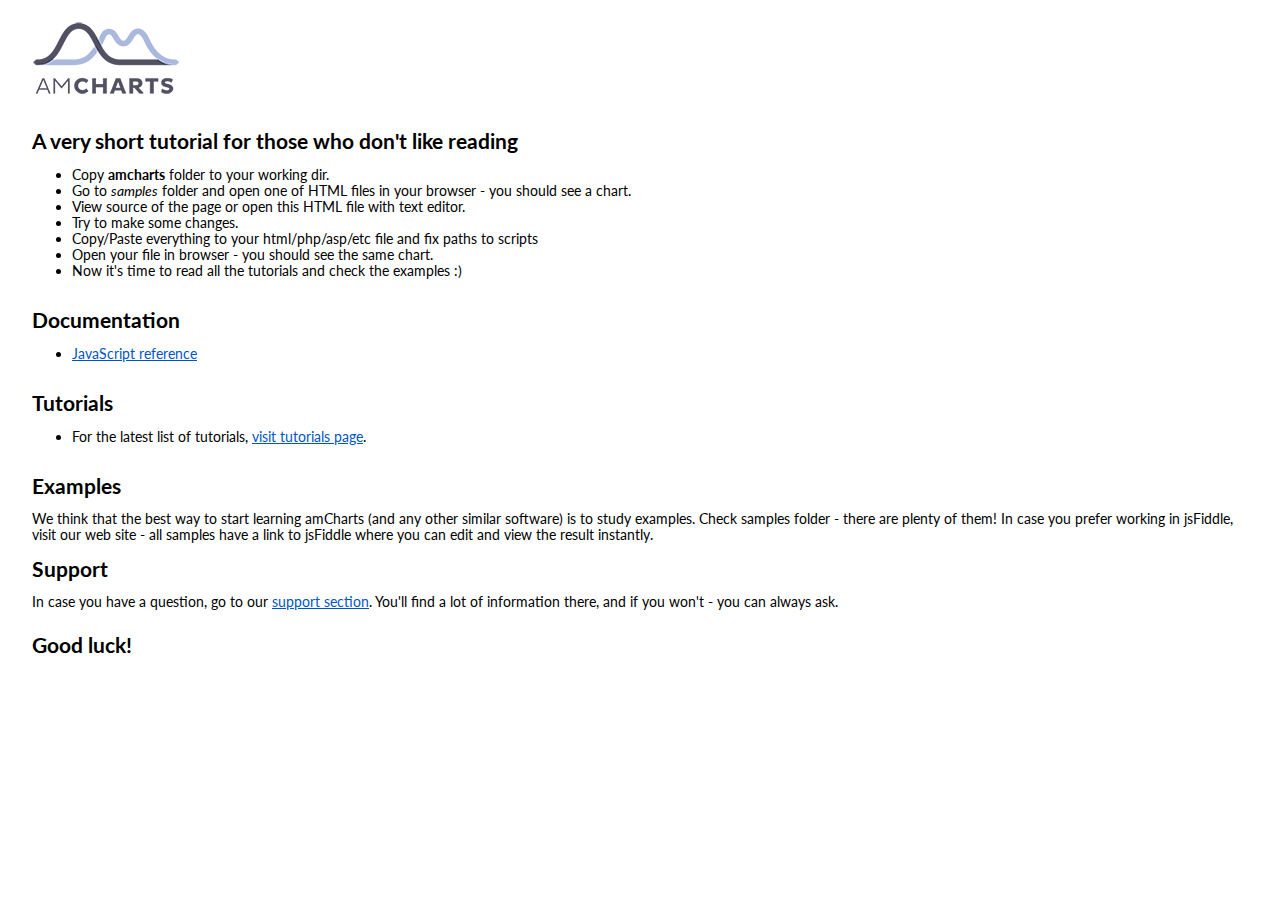
<file: downloads/amcharts_3.9.0.free/index.html>
<!DOCTYPE html PUBLIC "-//W3C//DTD XHTML 1.0 Transitional//EN" "http://www.w3.org/TR/xhtml1/DTD/xhtml1-transitional.dtd">
<html xmlns="http://www.w3.org/1999/xhtml">
<head>
<title>Intro to JavaScript amCharts</title>
<meta http-equiv="Content-Type" content="text/html; charset=UTF-8">
<link href="images/style.css" rel="stylesheet" type="text/css">
</head>

<body bgcolor="#FFFFFF">
    <p><img src="images/logo.png" /></p>
    <hr>
    <h2>A very short tutorial for those who don't like reading</h2>
	<ul>
	    <li>Copy <b>amcharts</b> folder to your working dir.</li>
	    <li>Go to <i>samples</i> folder and open one of HTML files in your browser - you should see a chart.</li>
	    <li>View source of the page or open this HTML file with text editor.</li>
	    <li>Try to make some changes.</li>
	    <li>Copy/Paste everything to your html/php/asp/etc file and fix paths to scripts</li>
	    <li>Open your file in browser - you should see the same chart.</li>
	    <li>Now it's time to read all the tutorials and check the examples :)</li>
	</ul>
    <hr>
 	<h2>Documentation</h2>
	<ul>
		<li><a href="http://docs.amcharts.com/3/javascriptcharts/">JavaScript reference</a></li>
	</ul>
    <hr>
	<h2>Tutorials</h2>
	<ul>
		<li>For the latest list of tutorials, <a href="http://www.amcharts.com/tutorials/">visit tutorials page</a>.</li>
	</ul>
	<hr>
	<h2>Examples</h2>
	We think that the best way to start learning amCharts (and any other similar software) is to study examples. Check samples folder - there are plenty of them! In case you prefer working in jsFiddle, visit our web site - all samples have a link to jsFiddle where you can edit and view the result instantly.
    <h2>Support</h2>
	In case you have a question, go to our <a href="http://www.amcharts.com/support/">support section</a>. You'll find a lot of information there, and if you won't - you can always ask.
	<hr>
	<h2>Good luck!</h2>
	<hr>
</body>
</html>
</file>
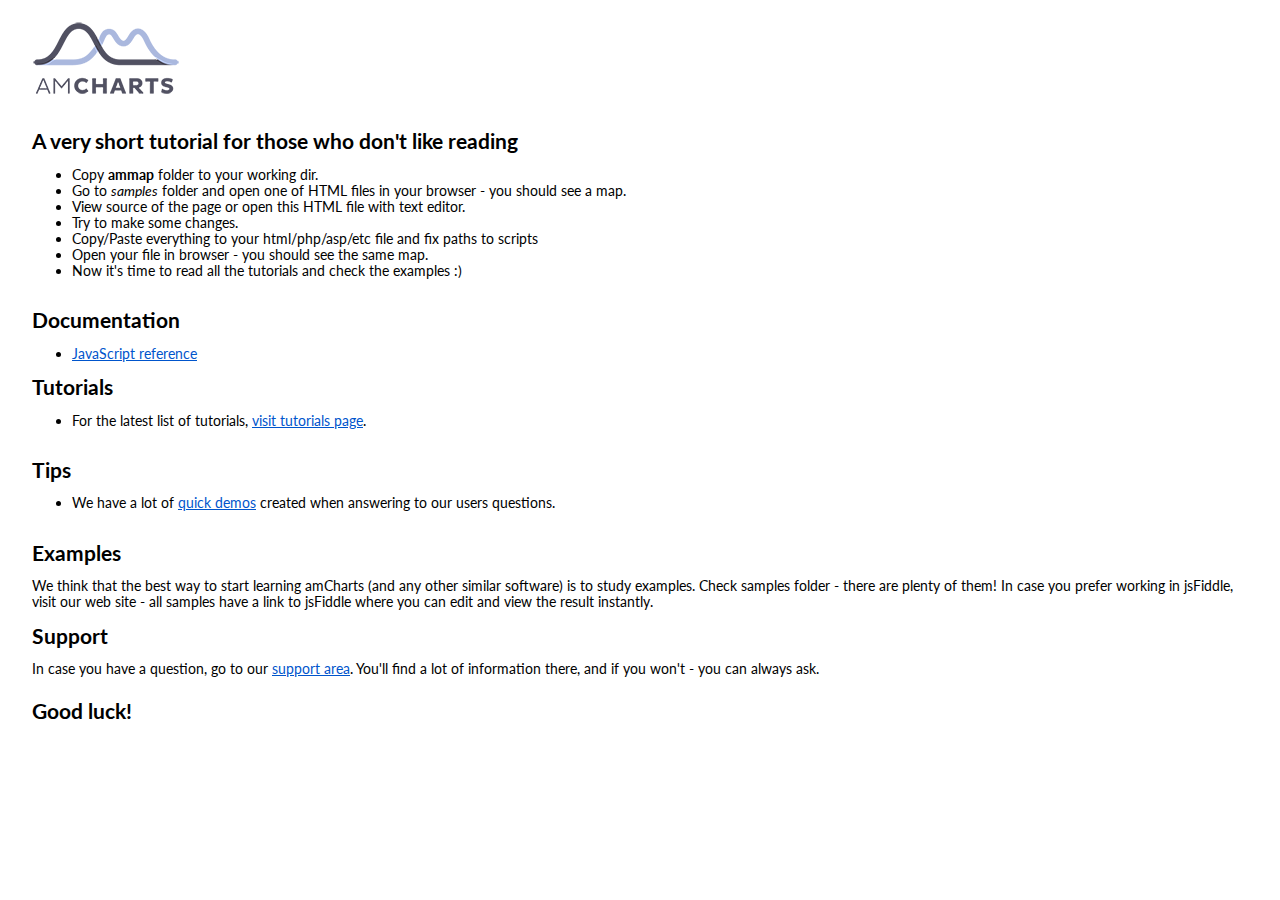
<file: downloads/ammap_3.9.0.free/index.html>
<!DOCTYPE html PUBLIC "-//W3C//DTD XHTML 1.0 Transitional//EN" "http://www.w3.org/TR/xhtml1/DTD/xhtml1-transitional.dtd">
<html xmlns="http://www.w3.org/1999/xhtml">
<head>
<title>Intro to JavaScript amMap</title>
<meta http-equiv="Content-Type" content="text/html; charset=UTF-8">
<link href="images/style.css" rel="stylesheet" type="text/css">
</head>

<body bgcolor="#FFFFFF">
    <p><img src="images/logo.png" /></p>
    <hr>
    <h2>A very short tutorial for those who don't like reading</h2>
	<ul>
	    <li>Copy <b>ammap</b> folder to your working dir.</li>
	    <li>Go to <i>samples</i> folder and open one of HTML files in your browser - you should see a map.</li>
	    <li>View source of the page or open this HTML file with text editor.</li>
	    <li>Try to make some changes.</li>
	    <li>Copy/Paste everything to your html/php/asp/etc file and fix paths to scripts</li>
	    <li>Open your file in browser - you should see the same map.</li>
	    <li>Now it's time to read all the tutorials and check the examples :)</li>
	</ul>
    <hr>
 	<h2>Documentation</h2>
	<ul><li><a href="http://docs.amcharts.com/3/javascriptmaps/">JavaScript reference</a></li></ul>

    <h2>Tutorials</h2>
	<ul>
		<li>For the latest list of tutorials, <a href="http://www.amcharts.com/tutorials/">visit tutorials page</a>.</li>
	</ul>


	<hr>
    <h2>Tips</h2>
	<ul>
		<li>We have a lot of <a href="http://www.amcharts.com/tips/">quick demos</a> created when answering to our users questions.</li>
	</ul>


	<hr>

	<h2>Examples</h2>
	We think that the best way to start learning amCharts (and any other similar software) is to study examples. Check samples folder - there are plenty of them! In case you prefer working in jsFiddle, visit our web site - all samples have a link to jsFiddle where you can edit and view the result instantly.

    <h2>Support</h2>
	In case you have a question, go to our <a href="http://www.amcharts.com/support/">support area</a>. You'll find a lot of information there, and if you won't - you can always ask.
	<hr>
	<h2>Good luck!</h2>
	<hr>
</body>
</html>
</file>
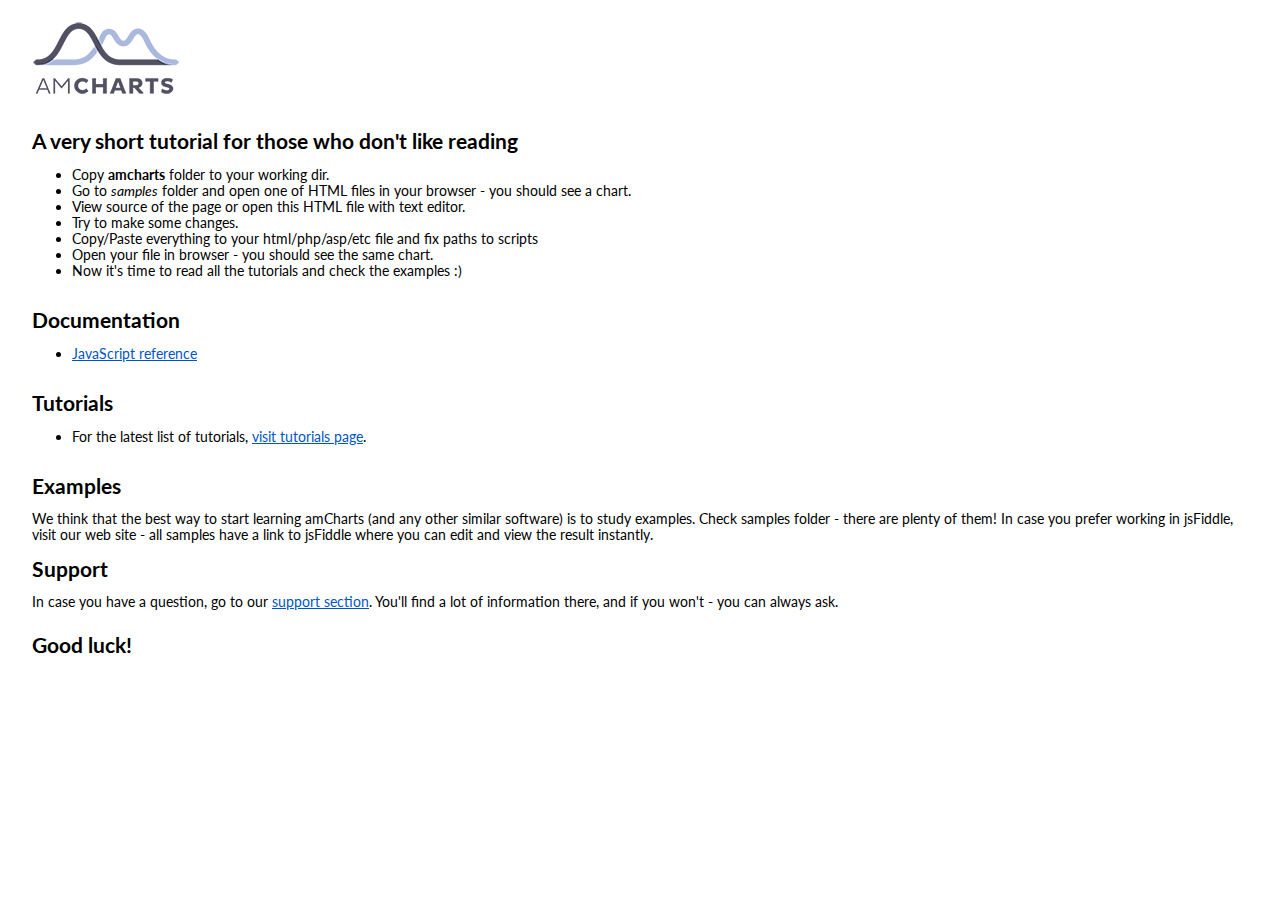
<file: downloads/amstockchart_3.9.0.free/index.html>
<!DOCTYPE html PUBLIC "-//W3C//DTD XHTML 1.0 Transitional//EN" "http://www.w3.org/TR/xhtml1/DTD/xhtml1-transitional.dtd">
<html xmlns="http://www.w3.org/1999/xhtml">
<head>
<title>Intro to JavaScript amCharts</title>
<meta http-equiv="Content-Type" content="text/html; charset=UTF-8">
<link href="images/style.css" rel="stylesheet" type="text/css">
</head>

<body bgcolor="#FFFFFF">
    <p><img src="images/logo.png" /></p>
    <hr>
    <h2>A very short tutorial for those who don't like reading</h2>
	<ul>
	    <li>Copy <b>amcharts</b> folder to your working dir.</li>
	    <li>Go to <i>samples</i> folder and open one of HTML files in your browser - you should see a chart.</li>
	    <li>View source of the page or open this HTML file with text editor.</li>
	    <li>Try to make some changes.</li>
	    <li>Copy/Paste everything to your html/php/asp/etc file and fix paths to scripts</li>
	    <li>Open your file in browser - you should see the same chart.</li>
	    <li>Now it's time to read all the tutorials and check the examples :)</li>
	</ul>
    <hr>
 	<h2>Documentation</h2>
	<ul>
		<li><a href="http://docs.amcharts.com/3/javascriptstockchart">JavaScript reference</a></li>
	</ul>
    <hr>
	<h2>Tutorials</h2>
	<ul>
		<li>For the latest list of tutorials, <a href="http://www.amcharts.com/tutorials/">visit tutorials page</a>.</li>
	</ul>
	<hr>
	<h2>Examples</h2>
	We think that the best way to start learning amCharts (and any other similar software) is to study examples. Check samples folder - there are plenty of them! In case you prefer working in jsFiddle, visit our web site - all samples have a link to jsFiddle where you can edit and view the result instantly.
    <h2>Support</h2>
	In case you have a question, go to our <a href="http://www.amcharts.com/support">support section</a>. You'll find a lot of information there, and if you won't - you can always ask.
	<hr>
	<h2>Good luck!</h2>
	<hr>
</body>
</html>
</file>
<file: downloads/amcharts_3.9.0.free/images/style.css>
@import url(http://fonts.googleapis.com/css?family=Lato:300);

body {
	background-color: #FFFFFF;
	margin-left: 32px;
	margin-top: 20px;
	margin-right: 20px;
	margin-bottom: 20px;
	font-family: "Lato", Arial;
	font-size: 14px;
	line-height:16px;
}

hr{
   border: 1px solid #FFFFFF;
}

a:link{
	color:#0055CC;
}
a:visited{
		color:#990099;
}
a:hover{
		color:#CC0000;
}

th{
	background-color:#FFFFFF;
 	font-weight:bold;
}

td{
	background-color:#ecf7fe;
 	text-align:center;
}
</file>
<file: downloads/ammap_3.9.0.free/images/style.css>
@import url(http://fonts.googleapis.com/css?family=Lato:300);

body {
	background-color: #FFFFFF;
	margin-left: 32px;
	margin-top: 20px;
	margin-right: 20px;
	margin-bottom: 20px;
	font-family: "Lato", Arial;
	font-size: 14px;
	line-height:16px;
}

hr{
   border: 1px solid #FFFFFF;
}

a:link{
	color:#0055CC;
}
a:visited{
		color:#990099;
}
a:hover{
		color:#CC0000;
}

th{
	background-color:#FFFFFF;
 	font-weight:bold;
}

td{
	background-color:#ecf7fe;
 	text-align:center;
}
</file>
<file: downloads/amstockchart_3.9.0.free/images/style.css>
@import url(http://fonts.googleapis.com/css?family=Lato:300);

body {
	background-color: #FFFFFF;
	margin-left: 32px;
	margin-top: 20px;
	margin-right: 20px;
	margin-bottom: 20px;
	font-family: "Lato", Arial;
	font-size: 14px;
	line-height:16px;
}

hr{
   border: 1px solid #FFFFFF;
}

a:link{
	color:#0055CC;
}
a:visited{
		color:#990099;
}
a:hover{
		color:#CC0000;
}

th{
	background-color:#FFFFFF;
 	font-weight:bold;
}

td{
	background-color:#ecf7fe;
 	text-align:center;
}
</file>
